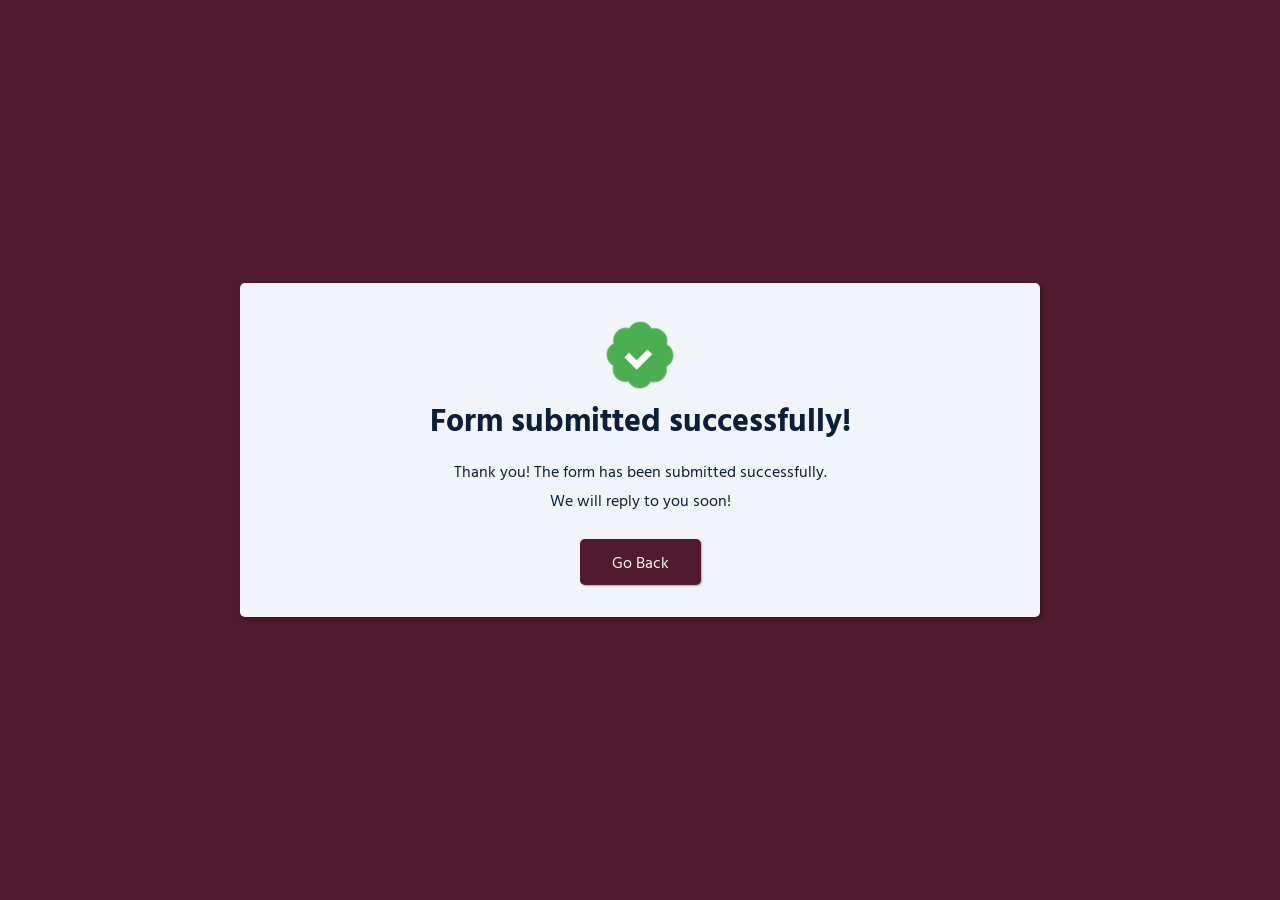
<file: thanks.html>
<!DOCTYPE html>
<html>
  <head>
     <meta name="viewport" content="width=device-width, initial-scale=1.0">
    <link href="https://fonts.googleapis.com/css2?family=Hind+Vadodara:wght@300;400;500;600&family=IBM+Plex+Mono:wght@100;200;300;400&family=Space+Grotesk:wght@400;500;700;800;900&display=swap" rel="stylesheet">
    <style>
      .hind-vadodara {
        font-family: "Hind Vadodara", sans-serif;
        font-style: normal;
      }
      *{
        box-sizing: border-box;
        margin: 0;
        text-decoration: none;
        font-family: "Hind Vadodara", sans-serif;
      }
      html, body {
      
        
      }
      .background-div {
        background-color: #521A2E;
        display: flex;
        height: 100vh;
        height: 100svh;
        width: 100%;
        justify-content: center;
        align-items: center;
      }
      .thank-you-box {
        display: flex;
        flex-direction: column;
        justify-content: center;
        align-items: center;
        max-width: 50em;
        width: 90%;
        padding: 2em 5em;
        border-radius: 5px;
        box-shadow: 2px 2px 4px rgba(0, 0, 0, 0.3);
        background-color: #f1f4f8;
        color: #0c1f38;
      }
      img {
        width: 80px;
      }
      .heading {margin-bottom: 0.5em; text-align: center;}
      .small-text {margin-bottom: 0.3em; text-align: center;}
      .reply-soon {margin-bottom: 1.7em; text-align: center;}
      a {
        background-color: #521A2E;
        border: none;
        padding: 0.7em 2em;
        border-radius: 5px;
        font-size: 1rem;
        box-shadow: 1px 1px 2px rgba(0, 0, 0, 0.3);
        color: rgb(247, 247, 247);
        transition: padding 0.2s ease-in-out;
      }
      a:hover {padding: 0.5em 2.1em;}

      @media (max-width: 500px) {
        .thank-you-box{
        padding: 2em 1.5em;
        }
        .heading {
          font-size: 1.5rem;
        }
      }
    </style>
  </head>
  <body>
    <div class="background-div">
    <div class="thank-you-box">
      <img src="./images/icons/green-tick.png" alt="a green tick icon"></img>
      <h1 class="heading">
        Form submitted successfully!
      </h1>
      <p class="small-text">
        Thank you! The form has been submitted successfully.
      </p>
      <p class="reply-soon">
        We will reply to you soon!
      </p>
      <a href="index.html">
        Go  Back
      </a>
    </div>
    </div>

  </body>
</html>
</file>
